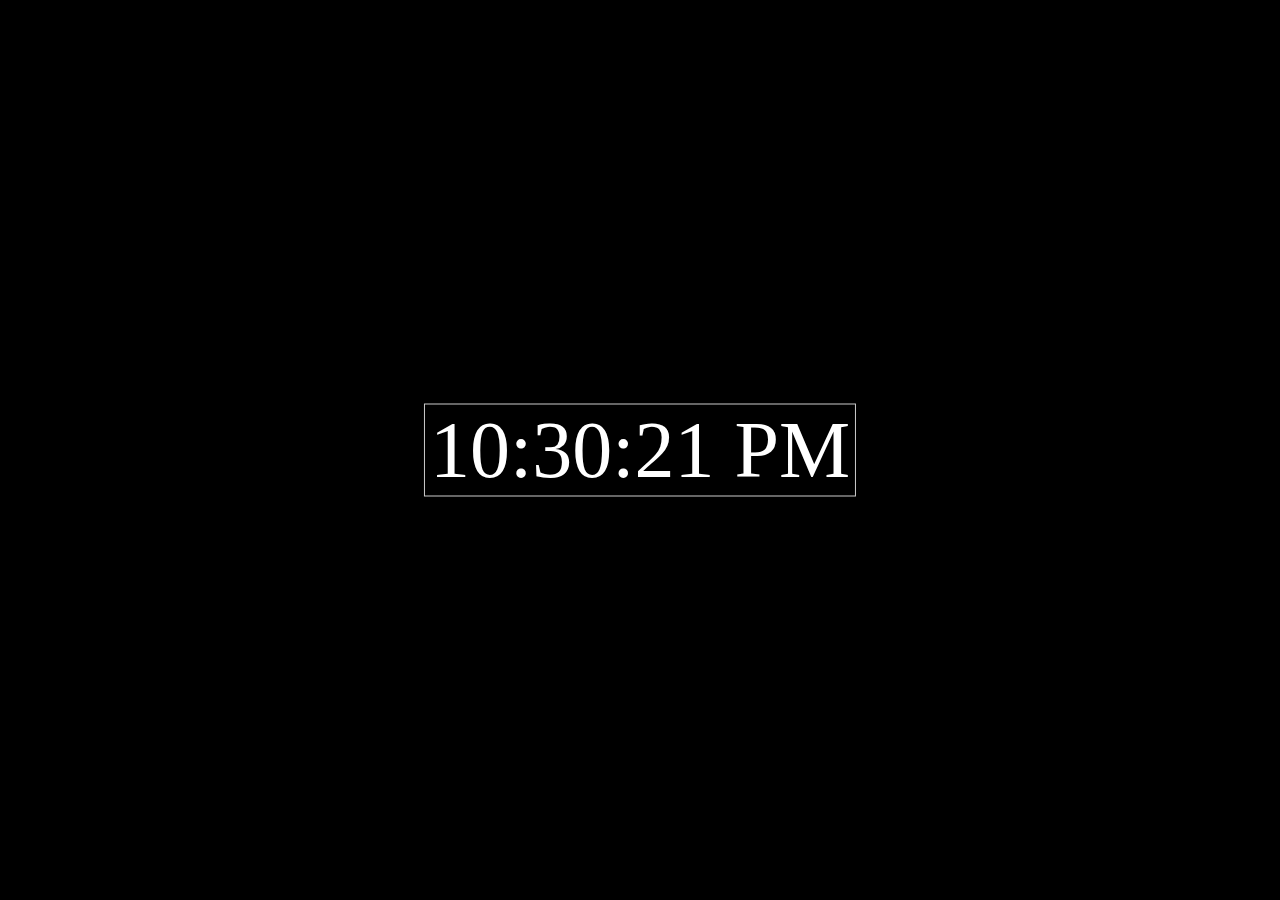
<file: DigitalClock/index.html>
<!DOCTYPE html>
<html lang="en">
<head>
    <meta charset="UTF-8">
    <meta http-equiv="X-UA-Compatible" content="IE=edge">
    <meta name="viewport" content="width=device-width, initial-scale=1.0">
    <title>Digital-Clock</title>
    <style type="text/css">
    body {
        background-color: #000;
    }
    .clock {
        position: absolute;
        top: 50%;
        left: 50%;
        transform: translateX(-50%) translateY(-50%);
        color: #fff;
        font-size: 80px;
        border: 1px solid #ccc;
        padding: 0px 5px 0px 5px;
    }
    </style>
</head>
<body>
    <div id="MyClockDisplay" class="clock"></div>
    <script type="text/javascript">

    function showTime() {
        var date = new Date();
        var h = date.getHours();
        var m = date.getMinutes();
        var s = date.getSeconds();
        var session = "AM";

        if(h==0) {
            h =12
        }

        if(h > 12) {
            h = h - 12;
            session = "PM"
        }

        h = (h < 10) ? "0" + h : h;
        m = (m < 10) ? "0" + m : m;
        s = (s < 10) ? "0" + s : s;
    
        var time = h+ ":" + m + ":" + s + " " +session;
        document.getElementById("MyClockDisplay").innerText = time;
        document.getElementById("MyClockDisplay").textContent = time;

        setTimeout(showTime, 1000)
        
    }
    // showTime(); ---> It will render the static time
    // To render the time automatically we have to use setInterval function
    // we have to call both methods to render 
    showTime(); 
    setInterval(showTime, 1000);
</script>
</body>
</html>
</file>
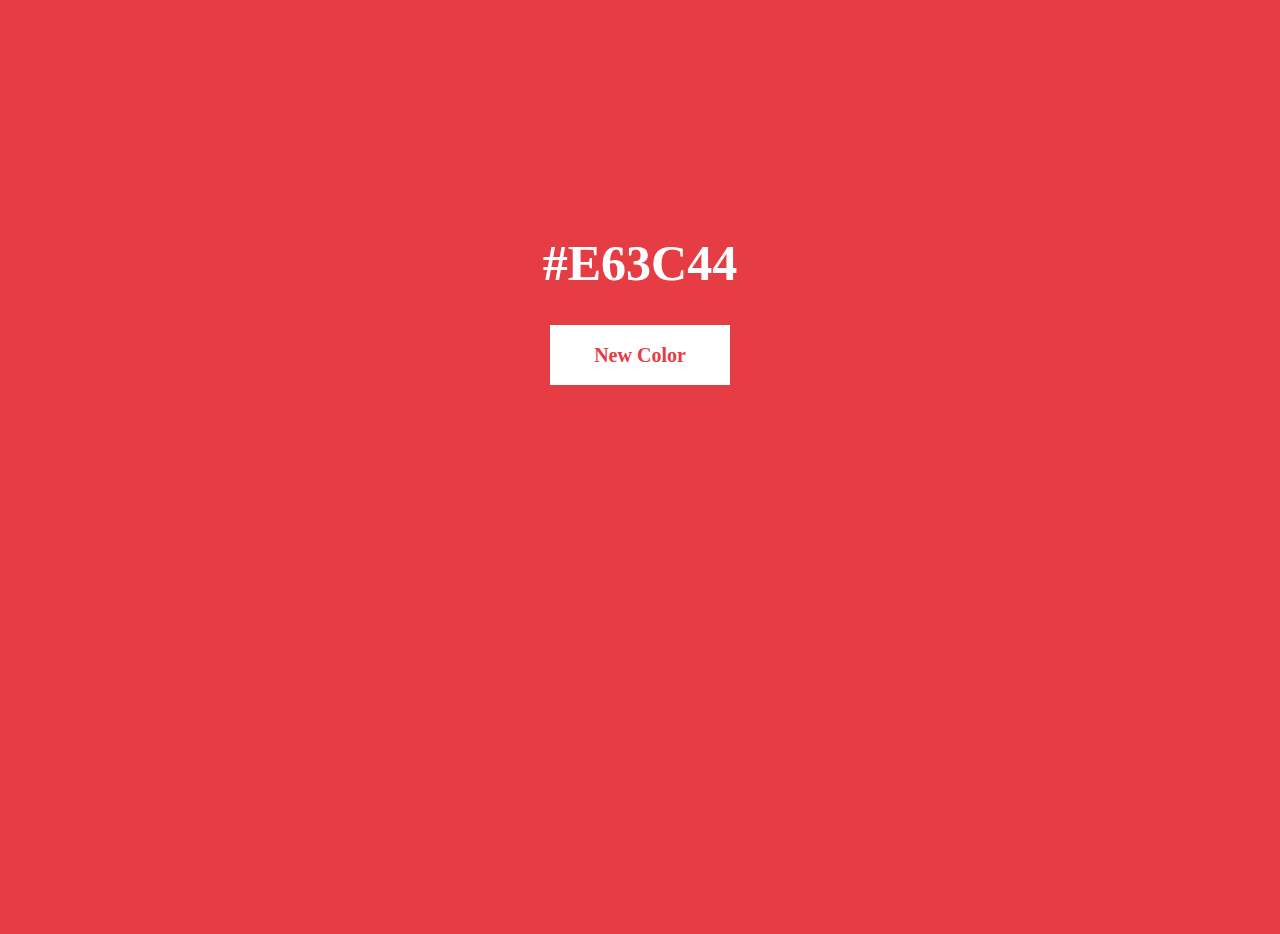
<file: HexaColor/index.html>
<!DOCTYPE html>
<html lang="en">
<head>
    <meta charset="UTF-8">
    <meta name="viewport" content="width=device-width, initial-scale=1.0">
    <title>Random Hex Color Code Generator</title>
    <link rel="stylesheet" type="text/css" href="style.css">
</head>
<body>
    <div class="wrapper">
        <h1 id="color">#E63C44</h1>
        <button id="change" type="button">New Color</button>
    </div>

    <script>
        var btn = document.getElementById('change');
        var text = document.getElementById('color');

        var generator = function() {
            newColor = '#' + 
            (Math.random()*0xFFFFFF<<0).toString(16);
            console.log(newColor.length);
            if(newColor.length < 7) {
                generator();
            }
        }

        btn.addEventListener('click', function() {
            generator();

            document.body.style.background = newColor;
            btn.style.color = newColor;
            text.innerText = newColor;
        })

    </script>
</body>
</html>
</file>
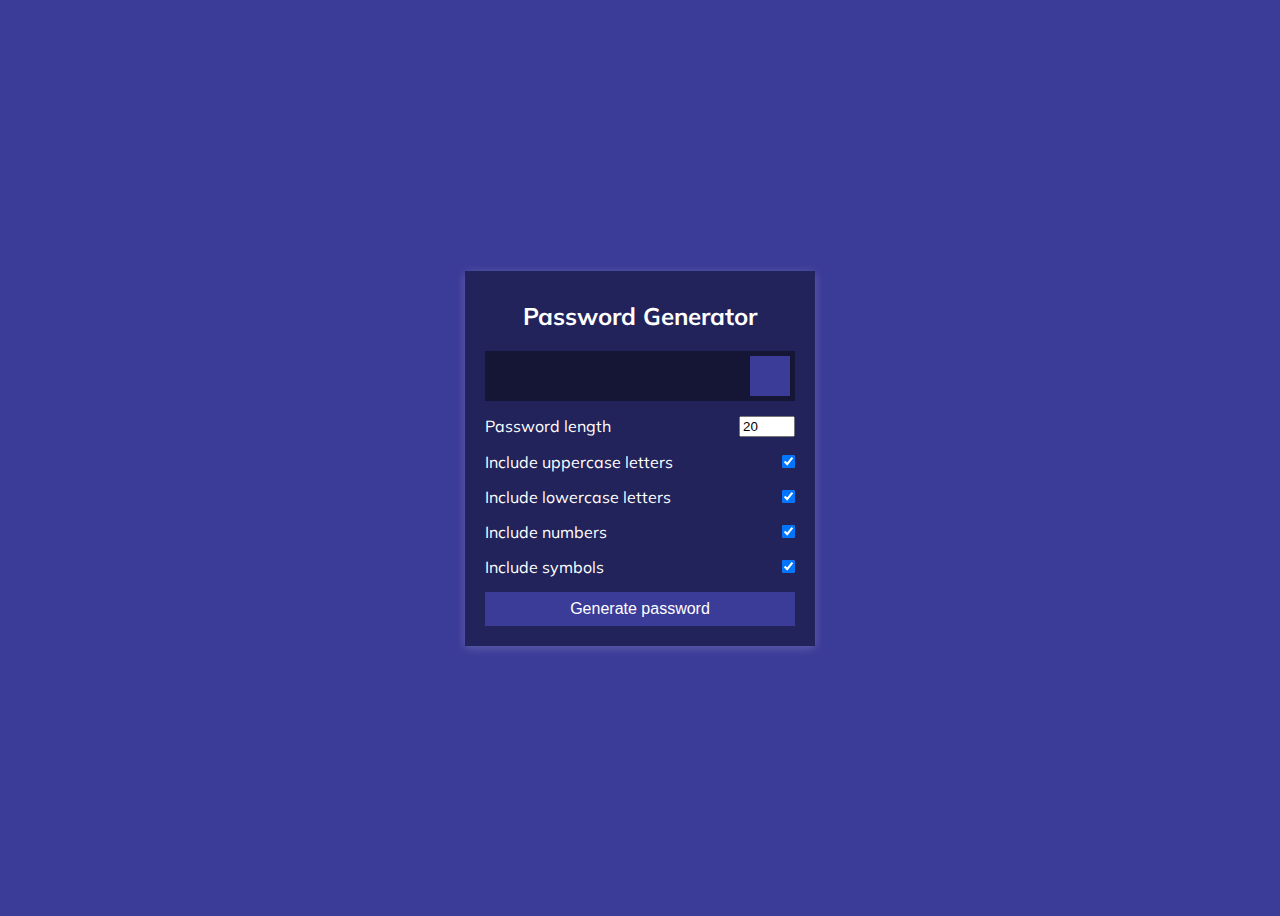
<file: PasswordGenerator/index.html>
<!DOCTYPE html>
<html lang="en">
<head>
    <meta charset="UTF-8">
    <meta http-equiv="X-UA-Compatible" content="IE=edge">
    <meta name="viewport" content="width=device-width, initial-scale=1.0">
    <script src="main.js"></script>
    <link rel="stylesheet" href="style.css">
    <title>Password Generator</title>
</head>
<body>
    <div class="container">
        <h2>Password Generator</h2>
        <div class="result-container">
            <span id="result"></span>
            <button class="btn" id="clipboard">
                <i class="far fa-clipboard"></i>
            </button>
        </div>
        <div class="settings">
            <div class="setting">
                <label>Password length</label>
                <input type="number" id="length" min='4' max='20' value='20' />
            </div>
            <div class="setting">
                <label>Include uppercase letters</label> 
                <input type="checkbox" id="uppercase" checked />
            </div>
            <div class="setting">
                <label>Include lowercase letters</label> 
                <input type="checkbox" id="lowercase" checked />
            </div>
            <div class="setting">
                <label>Include numbers</label> 
                <input type="checkbox" id="numbers" checked />
            </div>
            <div class="setting">
                <label>Include symbols</label> 
                <input type="checkbox" id="symbols" checked />
            </div>
        </div>
        <button class="btn btn-large" id="generate">
            Generate password
        </button>
    </div>    

    </div>
       </div>
    <script src="main.js"></script>
</body>
</html>
</file>
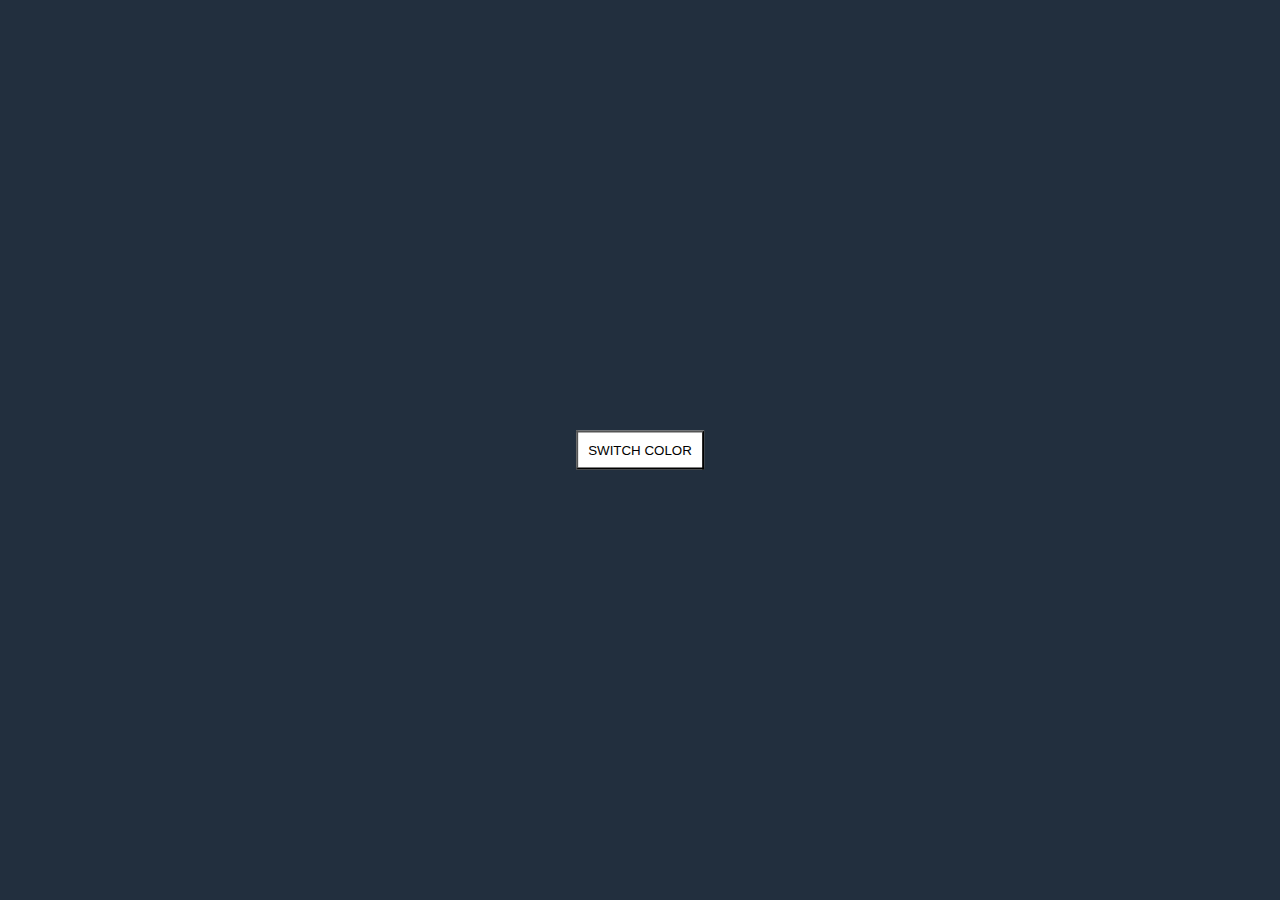
<file: SwitchColor/index.html>
<!DOCTYPE html>
<html>
    <head>
        <title>Switch Background color</title>
        <link rel="stylesheet" type="text/css" href="style.css">
    </head>
    <body>
        <button>Switch color</button>
        <script type="text/javascript">
        var color = ["#222f3e", "#FFE4C4", "#8A2BE2", "#0000FF", "#7FFF00", "#DC143C", "#00008B",
        "#006400","#FF8C00", "#FF1493", "#FF4500"];
        var i = 0;
        document.querySelector("button").addEventListener("click", 
        function() {
            i = i < color.length ? ++i : 0;
            document.querySelector("body").style.background = color[i];
        })
        </script>
    </body>
</html>
</file>
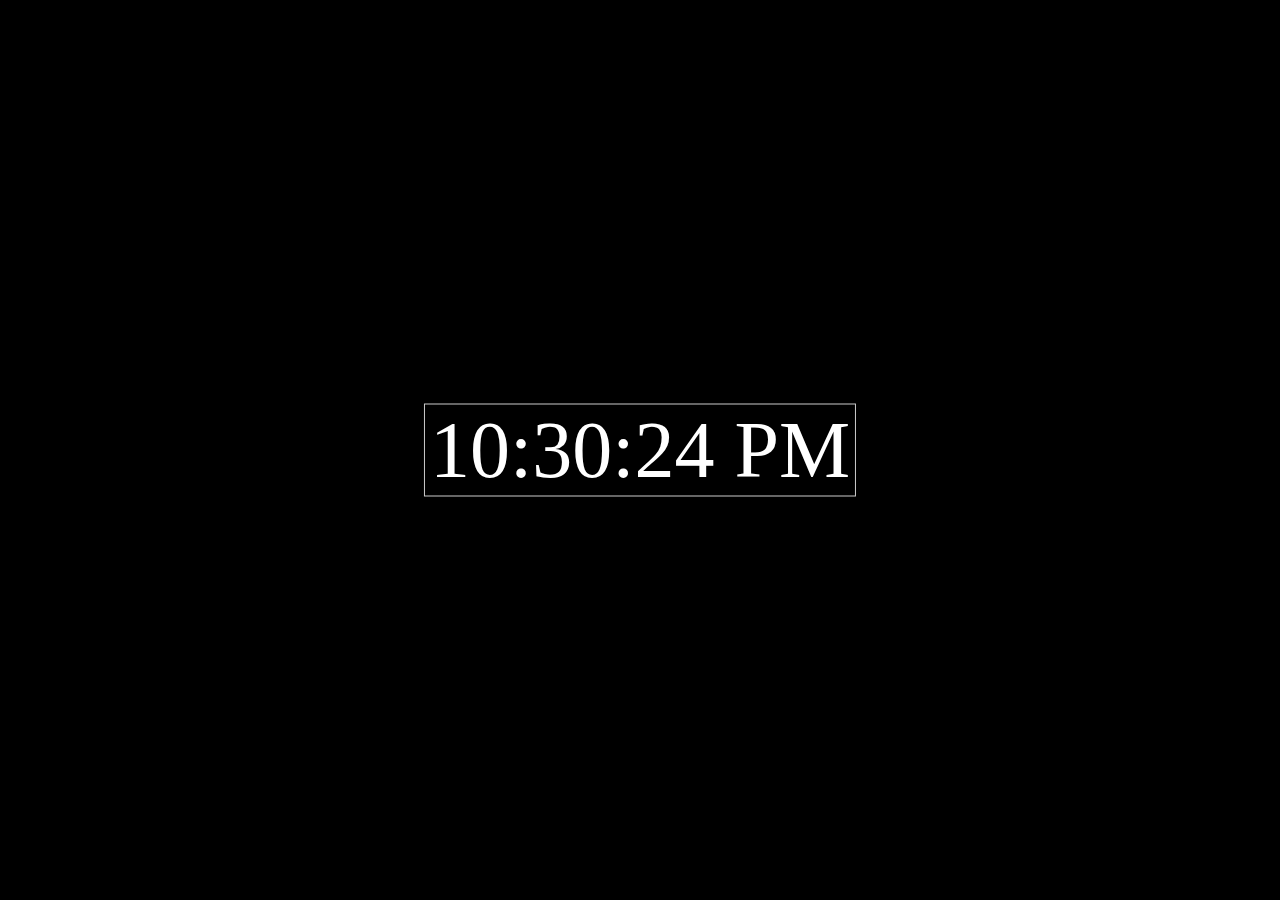
<file: JavaScript/DigitalClock/index.html>
<!DOCTYPE html>
<html lang="en">
<head>
    <meta charset="UTF-8">
    <meta http-equiv="X-UA-Compatible" content="IE=edge">
    <meta name="viewport" content="width=device-width, initial-scale=1.0">
    <title>Digital-Clock</title>
    <style type="text/css">
    body {
        background-color: #000;
    }
    .clock {
        position: absolute;
        top: 50%;
        left: 50%;
        transform: translateX(-50%) translateY(-50%);
        color: #fff;
        font-size: 80px;
        border: 1px solid #ccc;
        padding: 0px 5px 0px 5px;
    }
    </style>
</head>
<body>
    <div id="MyClockDisplay" class="clock"></div>
    <script type="text/javascript">

    function showTime() {
        var date = new Date();
        var h = date.getHours();
        var m = date.getMinutes();
        var s = date.getSeconds();
        var session = "AM";

        if(h==0) {
            h =12
        }

        if(h > 12) {
            h = h - 12;
            session = "PM"
        }

        h = (h < 10) ? "0" + h : h;
        m = (m < 10) ? "0" + m : m;
        s = (s < 10) ? "0" + s : s;
    
        var time = h+ ":" + m + ":" + s + " " +session;
        document.getElementById("MyClockDisplay").innerText = time;
        document.getElementById("MyClockDisplay").textContent = time;

        setTimeout(showTime, 1000)
        
    }
    // showTime(); ---> It will render the static time
    // To render the time automatically we have to use setInterval function
    // we have to call both methods to render 
    showTime(); 
    setInterval(showTime, 1000);
</script>
</body>
</html>
</file>
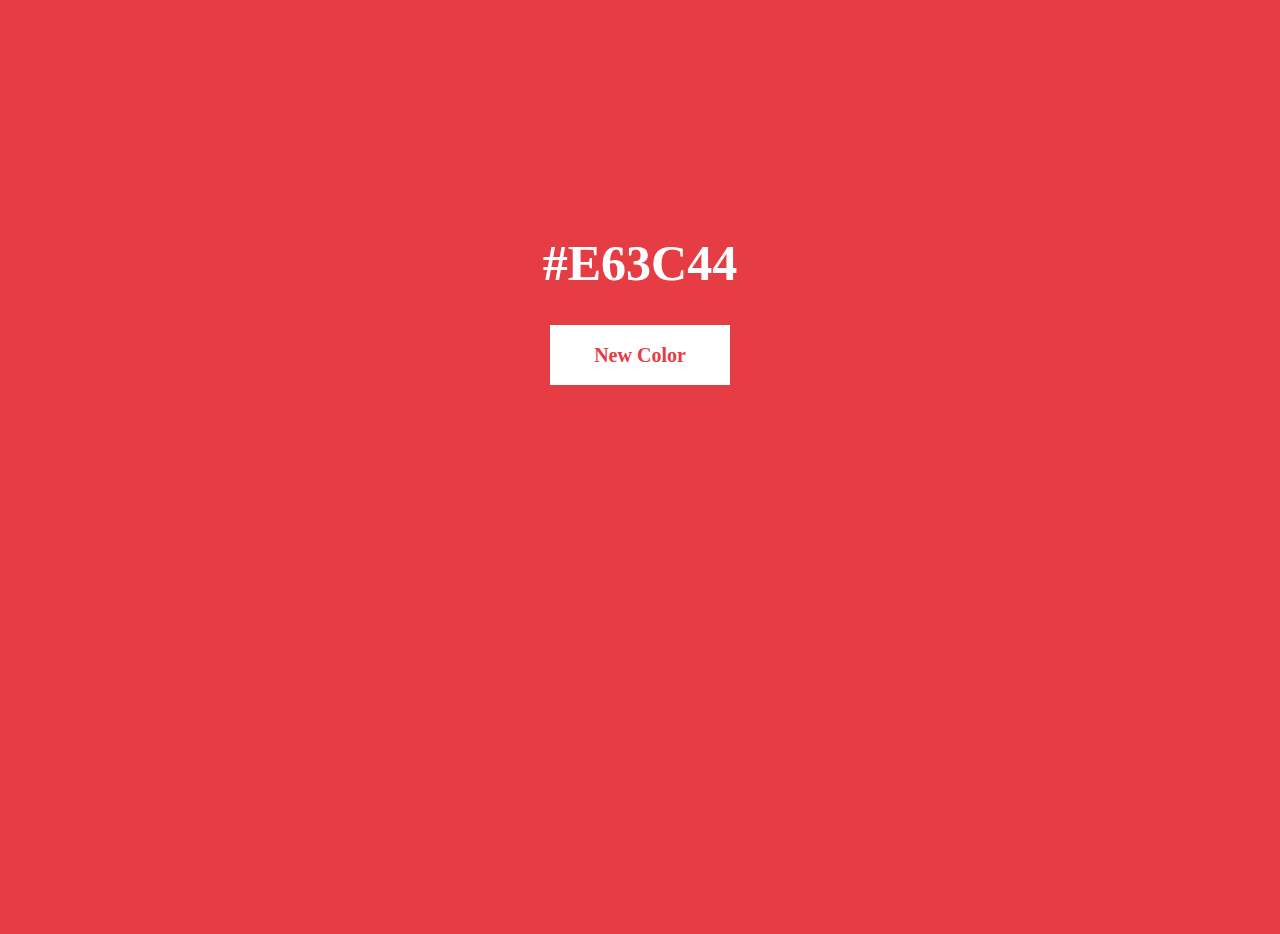
<file: JavaScript/HexaColor/index.html>
<!DOCTYPE html>
<html lang="en">
<head>
    <meta charset="UTF-8">
    <meta name="viewport" content="width=device-width, initial-scale=1.0">
    <title>Random Hex Color Code Generator</title>
    <link rel="stylesheet" type="text/css" href="style.css">
</head>
<body>
    <div class="wrapper">
        <h1 id="color">#E63C44</h1>
        <button id="change" type="button">New Color</button>
    </div>

    <script>
        var btn = document.getElementById('change');
        var text = document.getElementById('color');

        var generator = function() {
            newColor = '#' + 
            (Math.random()*0xFFFFFF<<0).toString(16);
            console.log(newColor.length);
            if(newColor.length < 7) {
                generator();
            }
        }

        btn.addEventListener('click', function() {
            generator();

            document.body.style.background = newColor;
            btn.style.color = newColor;
            text.innerText = newColor;
        })

    </script>
</body>
</html>
</file>
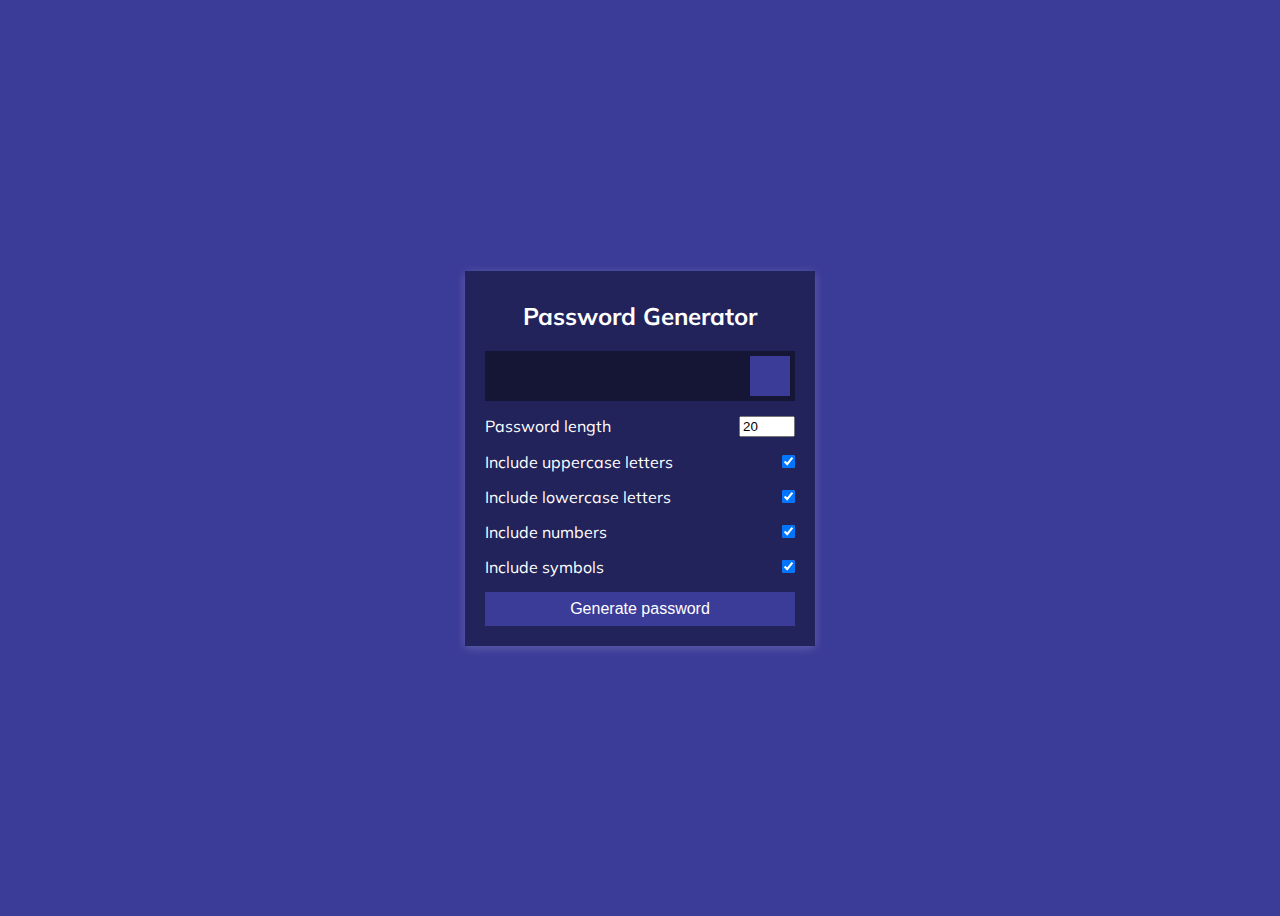
<file: JavaScript/PasswordGenerator/index.html>
<!DOCTYPE html>
<html lang="en">
<head>
    <meta charset="UTF-8">
    <meta http-equiv="X-UA-Compatible" content="IE=edge">
    <meta name="viewport" content="width=device-width, initial-scale=1.0">
    <script src="main.js"></script>
    <link rel="stylesheet" href="style.css">
    <title>Password Generator</title>
</head>
<body>
    <div class="container">
        <h2>Password Generator</h2>
        <div class="result-container">
            <span id="result"></span>
            <button class="btn" id="clipboard">
                <i class="far fa-clipboard"></i>
            </button>
        </div>
        <div class="settings">
            <div class="setting">
                <label>Password length</label>
                <input type="number" id="length" min='4' max='20' value='20' />
            </div>
            <div class="setting">
                <label>Include uppercase letters</label> 
                <input type="checkbox" id="uppercase" checked />
            </div>
            <div class="setting">
                <label>Include lowercase letters</label> 
                <input type="checkbox" id="lowercase" checked />
            </div>
            <div class="setting">
                <label>Include numbers</label> 
                <input type="checkbox" id="numbers" checked />
            </div>
            <div class="setting">
                <label>Include symbols</label> 
                <input type="checkbox" id="symbols" checked />
            </div>
        </div>
        <button class="btn btn-large" id="generate">
            Generate password
        </button>
    </div>    

    </div>
       </div>
    <script src="main.js"></script>
</body>
</html>
</file>
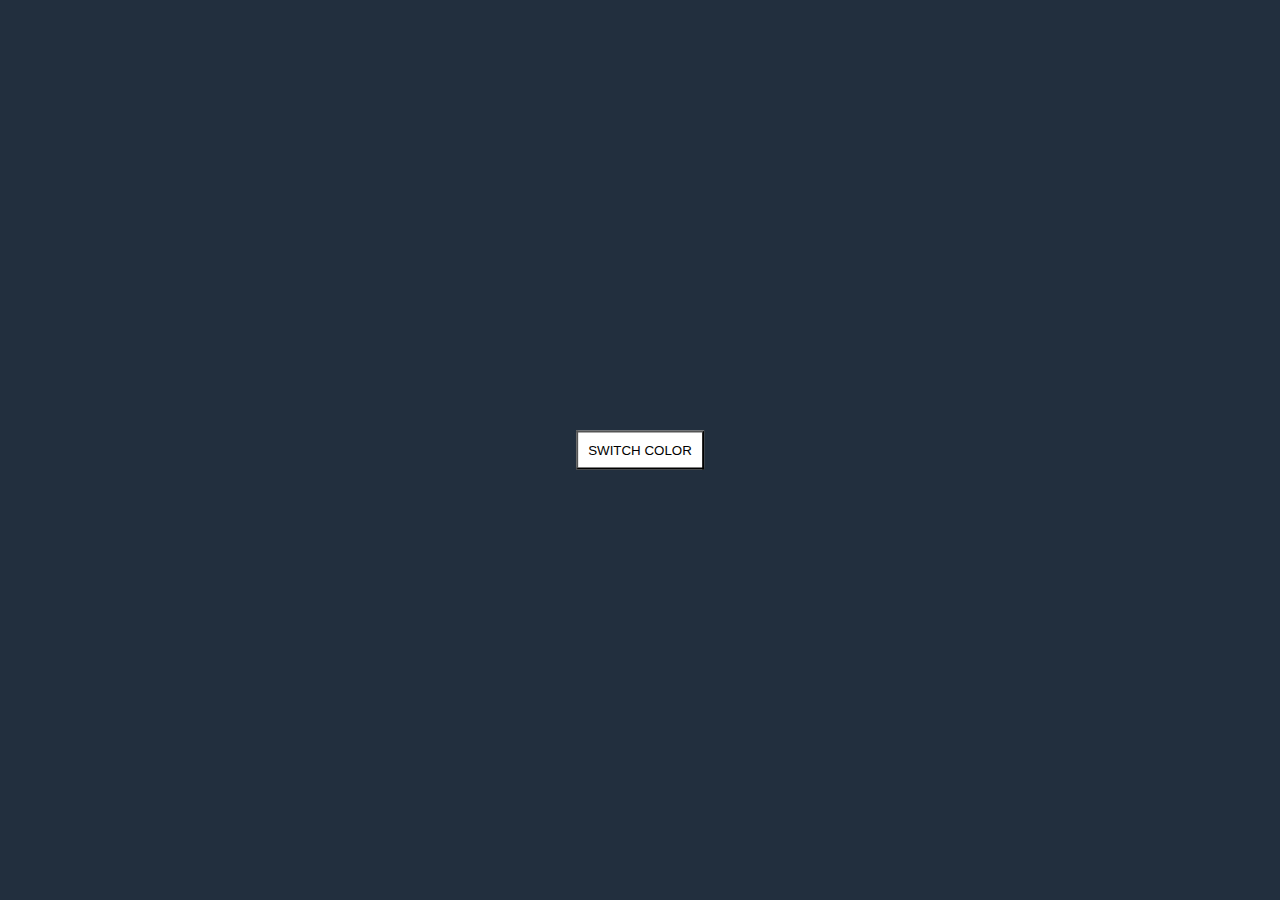
<file: JavaScript/SwitchColor/index.html>
<!DOCTYPE html>
<html>
    <head>
        <title>Switch Background color</title>
        <link rel="stylesheet" type="text/css" href="style.css">
    </head>
    <body>
        <button>Switch color</button>
        <script type="text/javascript">
        var color = ["#222f3e", "#FFE4C4", "#8A2BE2", "#0000FF", "#7FFF00", "#DC143C", "#00008B",
        "#006400","#FF8C00", "#FF1493", "#FF4500"];
        var i = 0;
        document.querySelector("button").addEventListener("click", 
        function() {
            i = i < color.length ? ++i : 0;
            document.querySelector("body").style.background = color[i];
        })
        </script>
    </body>
</html>
</file>
<file: HexaColor/style.css>
html {
    margin: 0;
    padding: 0;
    height: 100%;
}

body {
    margin: 0;
    padding: 0;
    width: 100%;
    height: 100vh;
    background: #E63c44;
    color: #fff;
    text-align: center;
}

h1 {
    padding-top: 200px;
    font-size: 50px;
    font-family: Georgia, 'Times New Roman', Times, serif;
    font-weight: bold;
}

button#change {
    display: block;
    margin: 0 auto;
    width: 180px;
    height: 60px;
    background: #fff;
    color: #E63c44;
    font-family: Georgia, 'Times New Roman', Times, serif;
    font-weight: bold;
    font-size: 20px;
    border: 0px;
}

body, button#change {
    transition: all 0.4s ease-in-out;
}
</file>
<file: PasswordGenerator/style.css>
@import url('https://fonts.googleapis.com/css?family=Muli&display=swap');

* {
	box-sizing: border-box;
}

body {
	background-color: #3B3B98;
	color: #fff;
	display: flex;
	font-family: 'Muli', sans-serif;
	flex-direction: column;
	align-items: center;
	justify-content: center;
	padding: 10px;
	min-height: 100vh;
}

p {
	margin: 5px 0;
}

h2 {
	margin: 10px 0 20px;
	text-align: center;
}

input[type=checkbox] {
	margin-right: 0;
}

.container {
	background-color: #23235B;
	box-shadow: 0px 2px 10px rgba(255, 255, 255, 0.2);
	padding: 20px;
	width: 350px;
	max-width: 100%;
}

.result-container {
	background-color: rgba(0, 0, 0, 0.4);
	display: flex;
	justify-content: flex-start;
	align-items: center;
	position: relative;
	font-size: 18px;
	letter-spacing: 1px;
	padding: 12px 10px;
	height: 50px;
	width: 100%;
}

.result-container #result {
  	word-wrap: break-word;
	max-width: calc(100% - 40px);
}

.result-container .btn {
	font-size: 20px;
	position: absolute;
	top: 5px;
	right: 5px;
	height: 40px;
	width: 40px;
}

.btn {
	border: none;
	color: #fff;
	cursor: pointer;
	font-size: 16px;
	padding: 8px 12px;
	background-color: #3B3B98;
}

.btn-large {
	display: block;
	width: 100%;
}

.setting {
	display: flex;
	justify-content: space-between;
	align-items: center;
	margin: 15px 0;
}

@media screen and (max-width: 400px) {
	.result-container {
		font-size: 14px;
	}
}

/* SOCIAL PANEL CSS */
.social-panel-container {
	position: fixed;
	right: 0;
	bottom: 80px;
	transform: translateX(100%);
	transition: transform 0.4s ease-in-out;
}

.social-panel-container.visible {
	transform: translateX(-10px);
}

.social-panel {	
	background-color: #fff;
	border-radius: 16px;
	box-shadow: 0 16px 31px -17px rgba(0,31,97,0.6);
	border: 5px solid #001F61;
	display: flex;
	flex-direction: column;
	justify-content: center;
	align-items: center;
	font-family: 'Muli';
	position: relative;
	height: 169px;	
	width: 370px;
	max-width: calc(100% - 10px);
}

.social-panel button.close-btn {
	border: 0;
	color: #97A5CE;
	cursor: pointer;
	font-size: 20px;
	position: absolute;
	top: 5px;
	right: 5px;
}

.social-panel button.close-btn:focus {
	outline: none;
}

.social-panel p {
	background-color: #001F61;
	border-radius: 0 0 10px 10px;
	color: #fff;
	font-size: 14px;
	line-height: 18px;
	padding: 2px 17px 6px;
	position: absolute;
	top: 0;
	left: 50%;
	margin: 0;
	transform: translateX(-50%);
	text-align: center;
	width: 235px;
}

.social-panel p i {
	margin: 0 5px;
}

.social-panel p a {
	color: #FF7500;
	text-decoration: none;
}

.social-panel h4 {
	margin: 20px 0;
	color: #97A5CE;	
	font-family: 'Muli';	
	font-size: 14px;	
	line-height: 18px;
	text-transform: uppercase;
}

.social-panel ul {
	display: flex;
	list-style-type: none;
	padding: 0;
	margin: 0;
}

.social-panel ul li {
	margin: 0 10px;
}

.social-panel ul li a {
	border: 1px solid #DCE1F2;
	border-radius: 50%;
	color: #001F61;
	font-size: 20px;
	display: flex;
	justify-content: center;
	align-items: center;
	height: 50px;
	width: 50px;
	text-decoration: none;
}

.social-panel ul li a:hover {
	border-color: #FF6A00;
	box-shadow: 0 9px 12px -9px #FF6A00;
}

.floating-btn {
	border-radius: 26.5px;
	background-color: #001F61;
	border: 1px solid #001F61;
	box-shadow: 0 16px 22px -17px #03153B;
	color: #fff;
	cursor: pointer;
	font-size: 16px;
	line-height: 20px;
	padding: 12px 20px;
	position: fixed;
	bottom: 20px;
	right: 20px;
	z-index: 999;
}

.floating-btn:hover {
	background-color: #ffffff;
	color: #001F61;
}

.floating-btn:focus {
	outline: none;
}

.floating-text {
	background-color: #001F61;
	border-radius: 10px 10px 0 0;
	color: #fff;
	font-family: 'Muli';
	padding: 7px 15px;
	position: fixed;
	bottom: 0;
	left: 50%;
	transform: translateX(-50%);
	text-align: center;
	z-index: 998;
}

.floating-text a {
	color: #FF7500;
	text-decoration: none;
}

@media screen and (max-width: 480px) {

	.social-panel-container.visible {
		transform: translateX(0px);
	}
	
	.floating-btn {
		right: 10px;
	}
}
</file>
<file: SwitchColor/style.css>
body {
    margin: 0;
    padding: 0;
    background: #222f3e;
}

button {
    position: absolute;
    top: 50%;
    left: 50%;
    transform: translate(-50%, -50%);
    padding: 10px;
    background: #fff;
    outline: none;
    font-style: 18px;
    text-transform: uppercase;
    cursor: pointer;
}

button:hover {
    color: #f80000;
    }
</file>
<file: JavaScript/HexaColor/style.css>
html {
    margin: 0;
    padding: 0;
    height: 100%;
}

body {
    margin: 0;
    padding: 0;
    width: 100%;
    height: 100vh;
    background: #E63c44;
    color: #fff;
    text-align: center;
}

h1 {
    padding-top: 200px;
    font-size: 50px;
    font-family: Georgia, 'Times New Roman', Times, serif;
    font-weight: bold;
}

button#change {
    display: block;
    margin: 0 auto;
    width: 180px;
    height: 60px;
    background: #fff;
    color: #E63c44;
    font-family: Georgia, 'Times New Roman', Times, serif;
    font-weight: bold;
    font-size: 20px;
    border: 0px;
}

body, button#change {
    transition: all 0.4s ease-in-out;
}
</file>
<file: JavaScript/PasswordGenerator/style.css>
@import url('https://fonts.googleapis.com/css?family=Muli&display=swap');

* {
	box-sizing: border-box;
}

body {
	background-color: #3B3B98;
	color: #fff;
	display: flex;
	font-family: 'Muli', sans-serif;
	flex-direction: column;
	align-items: center;
	justify-content: center;
	padding: 10px;
	min-height: 100vh;
}

p {
	margin: 5px 0;
}

h2 {
	margin: 10px 0 20px;
	text-align: center;
}

input[type=checkbox] {
	margin-right: 0;
}

.container {
	background-color: #23235B;
	box-shadow: 0px 2px 10px rgba(255, 255, 255, 0.2);
	padding: 20px;
	width: 350px;
	max-width: 100%;
}

.result-container {
	background-color: rgba(0, 0, 0, 0.4);
	display: flex;
	justify-content: flex-start;
	align-items: center;
	position: relative;
	font-size: 18px;
	letter-spacing: 1px;
	padding: 12px 10px;
	height: 50px;
	width: 100%;
}

.result-container #result {
  	word-wrap: break-word;
	max-width: calc(100% - 40px);
}

.result-container .btn {
	font-size: 20px;
	position: absolute;
	top: 5px;
	right: 5px;
	height: 40px;
	width: 40px;
}

.btn {
	border: none;
	color: #fff;
	cursor: pointer;
	font-size: 16px;
	padding: 8px 12px;
	background-color: #3B3B98;
}

.btn-large {
	display: block;
	width: 100%;
}

.setting {
	display: flex;
	justify-content: space-between;
	align-items: center;
	margin: 15px 0;
}

@media screen and (max-width: 400px) {
	.result-container {
		font-size: 14px;
	}
}

/* SOCIAL PANEL CSS */
.social-panel-container {
	position: fixed;
	right: 0;
	bottom: 80px;
	transform: translateX(100%);
	transition: transform 0.4s ease-in-out;
}

.social-panel-container.visible {
	transform: translateX(-10px);
}

.social-panel {	
	background-color: #fff;
	border-radius: 16px;
	box-shadow: 0 16px 31px -17px rgba(0,31,97,0.6);
	border: 5px solid #001F61;
	display: flex;
	flex-direction: column;
	justify-content: center;
	align-items: center;
	font-family: 'Muli';
	position: relative;
	height: 169px;	
	width: 370px;
	max-width: calc(100% - 10px);
}

.social-panel button.close-btn {
	border: 0;
	color: #97A5CE;
	cursor: pointer;
	font-size: 20px;
	position: absolute;
	top: 5px;
	right: 5px;
}

.social-panel button.close-btn:focus {
	outline: none;
}

.social-panel p {
	background-color: #001F61;
	border-radius: 0 0 10px 10px;
	color: #fff;
	font-size: 14px;
	line-height: 18px;
	padding: 2px 17px 6px;
	position: absolute;
	top: 0;
	left: 50%;
	margin: 0;
	transform: translateX(-50%);
	text-align: center;
	width: 235px;
}

.social-panel p i {
	margin: 0 5px;
}

.social-panel p a {
	color: #FF7500;
	text-decoration: none;
}

.social-panel h4 {
	margin: 20px 0;
	color: #97A5CE;	
	font-family: 'Muli';	
	font-size: 14px;	
	line-height: 18px;
	text-transform: uppercase;
}

.social-panel ul {
	display: flex;
	list-style-type: none;
	padding: 0;
	margin: 0;
}

.social-panel ul li {
	margin: 0 10px;
}

.social-panel ul li a {
	border: 1px solid #DCE1F2;
	border-radius: 50%;
	color: #001F61;
	font-size: 20px;
	display: flex;
	justify-content: center;
	align-items: center;
	height: 50px;
	width: 50px;
	text-decoration: none;
}

.social-panel ul li a:hover {
	border-color: #FF6A00;
	box-shadow: 0 9px 12px -9px #FF6A00;
}

.floating-btn {
	border-radius: 26.5px;
	background-color: #001F61;
	border: 1px solid #001F61;
	box-shadow: 0 16px 22px -17px #03153B;
	color: #fff;
	cursor: pointer;
	font-size: 16px;
	line-height: 20px;
	padding: 12px 20px;
	position: fixed;
	bottom: 20px;
	right: 20px;
	z-index: 999;
}

.floating-btn:hover {
	background-color: #ffffff;
	color: #001F61;
}

.floating-btn:focus {
	outline: none;
}

.floating-text {
	background-color: #001F61;
	border-radius: 10px 10px 0 0;
	color: #fff;
	font-family: 'Muli';
	padding: 7px 15px;
	position: fixed;
	bottom: 0;
	left: 50%;
	transform: translateX(-50%);
	text-align: center;
	z-index: 998;
}

.floating-text a {
	color: #FF7500;
	text-decoration: none;
}

@media screen and (max-width: 480px) {

	.social-panel-container.visible {
		transform: translateX(0px);
	}
	
	.floating-btn {
		right: 10px;
	}
}
</file>
<file: JavaScript/SwitchColor/style.css>
body {
    margin: 0;
    padding: 0;
    background: #222f3e;
}

button {
    position: absolute;
    top: 50%;
    left: 50%;
    transform: translate(-50%, -50%);
    padding: 10px;
    background: #fff;
    outline: none;
    font-style: 18px;
    text-transform: uppercase;
    cursor: pointer;
}

button:hover {
    color: #f80000;
    }
</file>
